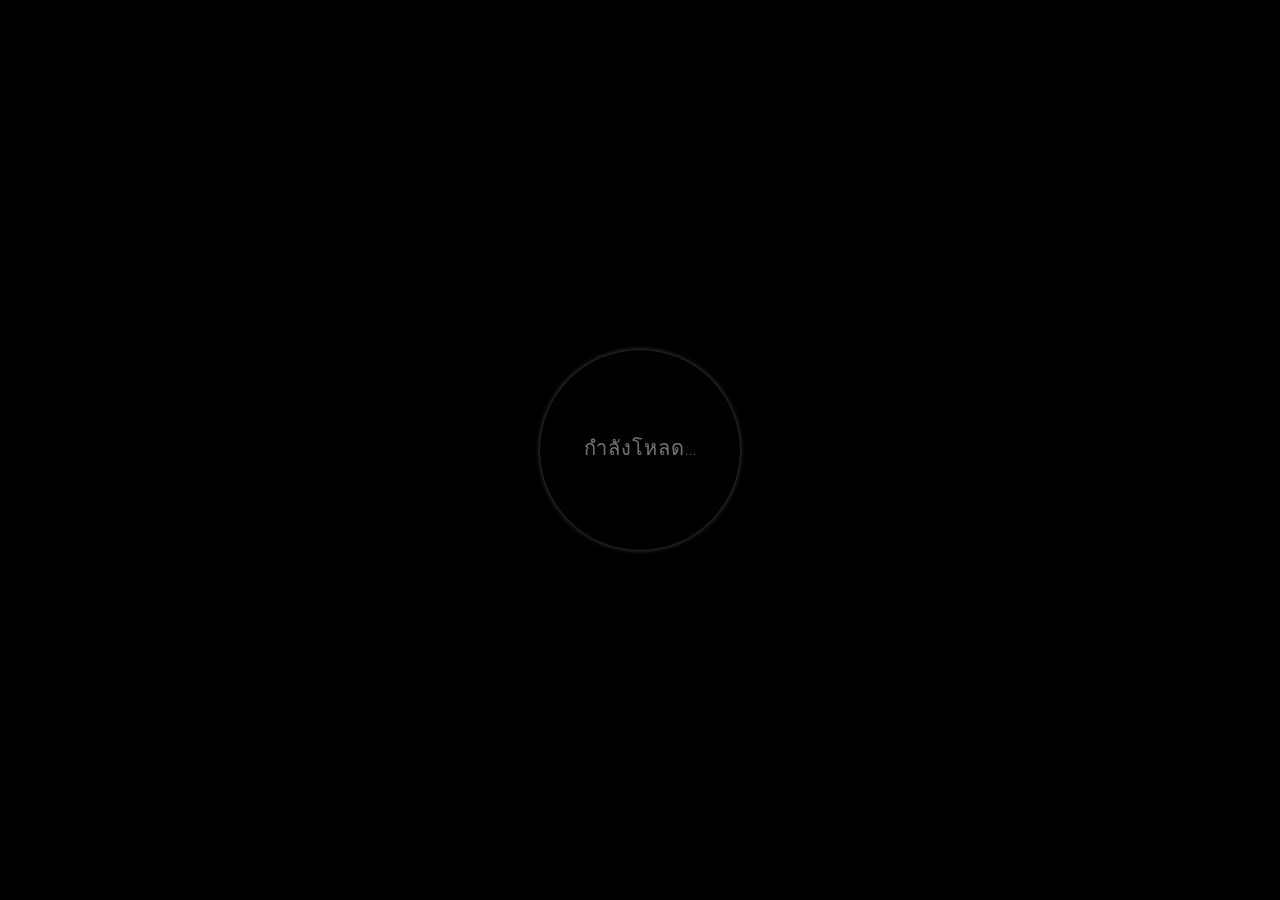
<file: index.html>
<!DOCTYPE html>
<html lang="en" dir="ltr">
<head>
  <!-- กำหนดชุดอักขระของเอกสารเป็น UTF-8 -->
  <meta charset="UTF-8">
  <!-- กำหนดให้รองรับ IE ในโหมด Edge -->
  <meta http-equiv="X-UA-Compatible" content="IE=edge">
  <!-- กำหนดให้รองรับการแสดงผลบนอุปกรณ์พกพา -->
  <meta name="viewport" content="width=device-width, initial-scale=1.0">
  <!-- ชื่อเรื่องของหน้าเว็บ -->
  <title>สุขสันต์วันเกิดนะ โฟล์ค</title>
  <!-- เชื่อมโยงไฟล์ CSS สำหรับตกแต่งหน้าเว็บ -->
  <link rel="stylesheet" href="indexstyle.css">
  <link rel="stylesheet" href="style.css">
  <!-- ใช้ฟอนต์จาก Google Fonts -->
  <link href="https://fonts.googleapis.com/css?family=Josefin+Slab" rel="stylesheet"/>
  <!-- ไอคอนของเว็บไซต์ (favicon) -->
  <link rel="shortcut icon" type="image/png" href="birthday.png">
  <!-- เรียกใช้ jQuery จาก CDN -->
  <script src="https://ajax.googleapis.com/ajax/libs/jquery/2.1.1/jquery.min.js"></script>
  <script src="https://code.jquery.com/jquery-1.11.3.js"></script>
</head>
<body>
  <!-- ส่วนหลักของเนื้อหา ซ่อนอยู่ตอนโหลด -->
  <div id="container" style="display:none">
    <div class="s-2"></div>
    <div class="card">
      <!-- ด้านซ้ายของการ์ด -->
      <div class="sides left-side">
        <h1 class="profession">สุขสันต์</h1>
        <h3 class="name">โฟ</h3>
      </div>
      <!-- ด้านขวาของการ์ด -->
      <div class="sides right-side">
        <h1 class="profession">วันเกิด</h1>
        <h3 class="name">ล์ค</h3>
      </div>
      <!-- ด้านหลังของการ์ด แสดงข้อมูลส่วนตัว -->
      <div class="back-side">
        <p class="biography">
          ชื่อ: โฟล์ค<br>
          วันเกิด: 25/05/2010<br>
          เพื่อนแม่งตั้งแต่อนุบาล อยู่ด้วยกันตั้งแต่ตัวเท่าเปี๊ยกยันตัวโต<br><br>
          นิสัย: รักเพื่อนสุดใจ แต่กวนตีนโคตรๆ เหมือนเกิดมาเพื่อปั่นประสาท<br><br>
          สกิลหลัก: เล่นกีตา เล่นแล้วสาวกรี๊ด (มั้ง)
        </p>
      </div>
      <!-- ปุ่มเปิดหน้า wish.html -->
      <button class="button" onClick="window.open('wish.html');">
        ข่้อความสำหรับมึง
      </button>
    </div>
    <div class="s-1"></div>
    <!-- ปุ่มเล่น/หยุดเพลง -->
    <div class="right-col">
      <img src="images/play.png" id="icon">
    </div>
  </div>
  <!-- แสดงตัวนับ (ถ้ามี) -->
  <span id="count"></span>
  <!-- หน้าจอโหลด (Loading) -->
  <div class="lording">
    <div class="center">
      <div class="ring"></div>
      <span>กำลังโหลด...</span>
    </div>
  </div>
  <!-- ส่วนของหน้าแรกที่มีเอฟเฟกต์และเพลง -->
  <div id="home" class="home-style-2 slider-area" style="display:none">
    <!-- พื้นหลังอนุภาค (Particles) -->
    <div class="particles-js" id="particles-js">
      <canvas class="particles-js-canvas-el" style="width: 100%; height: 100%;" width="1366" height="606"></canvas>
    </div>
    <!-- เว้นระยะห่างด้านบน -->
    <br><br><br><br><br><br><br><br><br><br><br><br><br>
    <!-- เพลงวันเกิด เล่นอัตโนมัติและวนซ้ำ -->
    <audio id="hbdmp" autoplay loop>
      <source src="hbd.mp3" type="audio/mp3">
      Your browser does not support the audio element.
    </audio>
    <!-- สคริปต์ควบคุมการเล่น/หยุดเพลง -->
    <script>
      var hbdmp = document.getElementById("hbdmp")
      var icon = document.getElementById("icon")
      icon.onclick = function() {
        if (hbdmp.paused) {
          hbdmp.play();
          icon.src = "images/pause.png";
        } else {
          hbdmp.pause();
          icon.src = "images/play.png";
        }
      }
    </script>
    <!-- สคริปต์ซ่อนหน้าจอโหลดและแสดงเนื้อหา -->
    <script>
      setTimeout(function() {
        $('.lording').hide()
      }, 5000);
      setTimeout(function() {
        $('#container').show()
      }, 5199);
    </script>
  </div>
</body>
</html>
</file>
<file: indexstyle.css>
body{
  margin: 0; /* กำหนด margin ของ body เป็น 0 เพื่อไม่ให้มีระยะขอบรอบนอก */
  padding: 0; /* กำหนด padding ของ body เป็น 0 */
  font-family: montserrat; /* ใช้ฟอนต์ Montserrat สำหรับเนื้อหาทั้งหมด */
  /* background: black; */ /* ตัวเลือกสำหรับเปลี่ยนพื้นหลังเป็นสีดำ (ถูกคอมเม้นไว้) */
}

.center{
  display: flex; /* ใช้ Flexbox เพื่อจัดวางเนื้อหา */
  text-align: center; /* จัดข้อความให้อยู่กึ่งกลาง */
  justify-content: center; /* จัดเนื้อหาแนวนอนให้อยู่กึ่งกลาง */
  align-items: center; /* จัดเนื้อหาแนวตั้งให้อยู่กึ่งกลาง */
  min-height: 100vh; /* ความสูงขั้นต่ำเท่ากับ 100% ของ viewport */
  display: flex; /* ซ้ำกับบรรทัดแรก (สามารถลบออกได้) */
  justify-content: center; /* ซ้ำกับบรรทัดก่อนหน้า */
  align-items: center; /* ซ้ำกับบรรทัดก่อนหน้า */
}

.ring{
  position: absolute; /* กำหนดตำแหน่งแบบ absolute */
  width: 200px; /* ความกว้าง 200px */
  height: 200px; /* ความสูง 200px */
  border-radius: 50%; /* ทำให้เป็นวงกลม */
  animation: ring 2s linear infinite; /* ใช้แอนิเมชันชื่อ ring เป็นเวลา 2 วินาที หมุนวนตลอด */
}

@keyframes ring {
  0%{
    transform: rotate(0deg); /* เริ่มต้นหมุนที่ 0 องศา */
    box-shadow: 1px 5px 2px #e65c00; /* เงาสีส้ม */
  }
  50%{
    transform: rotate(180deg); /* หมุนไป 180 องศา */
    box-shadow: 1px 5px 2px #18b201; /* เปลี่ยนเงาเป็นสีเขียว */
  }
  100%{
    transform: rotate(360deg); /* หมุนครบ 360 องศา */
    box-shadow: 1px 5px 2px #0456c8; /* เปลี่ยนเงาเป็นสีน้ำเงิน */
  }
}

.ring:before{
  position: absolute; /* ตำแหน่ง absolute */
  content: ''; /* สร้าง pseudo-element */
  left: 0; /* ชิดซ้าย */
  top: 0; /* ชิดบน */
  height: 100%; /* สูงเท่ากับ .ring */
  width: 100%; /* กว้างเท่ากับ .ring */
  border-radius: 50%; /* เป็นวงกลม */
  box-shadow: 0 0 5px rgba(255,255,255,.3); /* เงาสีขาวโปร่งใส */
}

span{
  color: #737373; /* สีเทา */
  font-size: 20px; /* ขนาดตัวอักษร 20px */
  text-transform: uppercase; /* ตัวอักษรเป็นพิมพ์ใหญ่ */
  letter-spacing: 1px; /* ระยะห่างระหว่างตัวอักษร */
  line-height: 200px; /* ความสูงบรรทัด 200px (เท่ากับวงกลม) */
  animation: text 3s ease-in-out infinite; /* แอนิเมชันเปลี่ยนสีข้อความ */
}

@keyframes text {
  50%{
    color: black; /* เปลี่ยนสีข้อความเป็นดำที่ 50% ของแอนิเมชัน */
  }
}

.lording{
  height: 100vh; /* ความสูงเต็มหน้าจอ */
  width: 100%; /* กว้างเต็มหน้าจอ */
  position: fixed; /* ตำแหน่งคงที่บนหน้าจอ */
}

.right-col{
  margin-right: -12%; /* ขยับขวาออกไป -12% */
  display: flex; /* ใช้ Flexbox */
  align-items: center; /* จัดเนื้อหาแนวตั้งให้อยู่กึ่งกลาง */
}

.s-1{
  min-height: 10vh; /* ความสูงขั้นต่ำ 10% ของ viewport */
  width: 20%; /* กว้าง 20% */
}

.s-2{
  min-height: 10vh; /* ความสูงขั้นต่ำ 10% ของ viewport */
  width: 20%; /* กว้าง 20% */
}

#icon{
  width: 80px; /* กว้าง 80px */
  cursor: pointer; /* เปลี่ยนเมาส์เป็น pointer เมื่อชี้ */
}
</file>
<file: style.css>
/* 
  รีเซ็ต margin และ padding ของทุก element ให้เป็น 0 
  เพื่อป้องกันปัญหาการจัดวางที่ไม่คาดคิดจากค่า default ของ browser
*/
* {
  margin: 0;
  padding: 0;
}

/* 
  ตั้งค่าฟอนต์หลักของ body, จัดให้อยู่กลางจอทั้งแนวตั้งและแนวนอน,
  กำหนดความสูงเต็มหน้าจอ, พื้นหลังสีดำ, 
  และกำหนดตัวแปร custom property สำหรับเวลา transition ของ nav-link
*/
body {
  font-family: 'Josefin Slab', serif;
  display: flex;
  height: 100vh;
  background: black;
  align-items: center;
  justify-content: center;
  --nav-link-load-time: 500ms;
}

/* 
  กล่องหลัก (container) กำหนดขนาดเต็มจอ กว้าง 100% สูง 130vh,
  ใส่พื้นหลังเป็น gradient ทับกับรูปภาพ, 
  จัดให้อยู่กลางจอ, และใส่ animation fadeIn
*/
#container {
  width: 100%;
  height: 130vh;
  background: linear-gradient(rgba(0,0,0, .6), rgba(0, 0, 0, .3)),
    url(images/1.jpg) center no-repeat;
  background-size: cover;
  display: flex;
  justify-content: center;
  align-items: center;
  animation: fadeIn 10s;
  -webkit-animation: fadeIn 10s;
  -moz-animation: fadeIn 10s;
  -o-animation: fadeIn 10s;
  -ms-animation: fadeIn 5s;
}

/* 
  กำหนด keyframes สำหรับ fadeIn (opacity จาก 0 ไป 1)
  รองรับ browser หลายค่ายด้วย prefix ต่าง ๆ
*/
@keyframes fadeIn {
  0% { opacity: 0; }
  100% { opacity: 1; }
}
@-moz-keyframes fadeIn {
  0% { opacity: 0; }
  100% { opacity: 1; }
}
@-webkit-keyframes fadeIn {
  0% { opacity: 0; }
  100% { opacity: 1; }
}
@-o-keyframes fadeIn {
  0% { opacity: 0; }
  100% { opacity: 1; }
}
@-ms-keyframes fadeIn {
  0% { opacity: 0; }
  100% { opacity: 1; }
}

/* 
  การ์ดหลัก กำหนดขนาด, ตำแหน่ง, และ perspective 
  เพื่อให้สามารถทำเอฟเฟกต์ 3D ได้
*/
.card {
  width: 350px;
  height: 550px;
  position: relative;
  perspective: 1000px;
}

/* 
  กล่อง sides ใช้ flex จัดวางแนวตั้งและจัดให้อยู่กลาง
*/
.sides {
  display: flex;
  flex-direction: column;
  justify-content: center;
}

/* 
  ด้านซ้ายของการ์ด (left-side) 
  วางซ้อน absolute, พื้นหลังเป็น gradient ทับรูป, 
  ขนาดครึ่งหนึ่งของการ์ด, 
  ตั้งจุดหมุนที่ด้านซ้าย, 
  transition สำหรับการหมุน
*/
.left-side {
  position: absolute;
  top: 0;
  left: 0;
  background-color: green;
  background: linear-gradient(rgba(0,0,0, .5), rgba(0, 0, 0, .7)),
    url(images/2.jpg) no-repeat;
  background-size: cover;
  text-align: right;
  background-position-x: 0;
  width: 50%;
  height: 100%;
  transform: rotateY(0deg);
  transform-origin: left;
  transition: transform 2s;
}

/* 
  ด้านขวาของการ์ด (right-side) 
  วางซ้อน absolute, พื้นหลังเป็น gradient ทับรูป, 
  ขนาดครึ่งหนึ่งของการ์ด, 
  ตั้งจุดหมุนที่ด้านขวา, 
  transition สำหรับการหมุน
*/
.right-side {
  position: absolute;
  top: 0;
  right: 0;
  background-color: red;
  background: linear-gradient(rgba(0,0,0, .5), rgba(0, 0, 0, .7)),
    url(images/2.jpg) no-repeat;
  background-size: cover;
  background-position-x: -180px;
  width: 50%;
  height: 100%;
  transform: rotateY(0);
  transform-origin: right;
  transition: transform 2s;
  text-align: left;
}

/* 
  ด้านหลังของการ์ด (back-side) 
  วางซ้อน absolute, ขนาดเต็มการ์ด, 
  จัดให้อยู่ล่างสุด, พื้นหลังเป็น gradient ทับรูป, 
  ซ่อนอยู่ด้านหลังด้วย z-index และ translateZ,
  ใส่ transition และเงา
*/
.back-side {
  position: absolute;
  top: 0;
  left: 0;
  width: 100%;
  height: 100%;
  display: flex;
  justify-content: center;
  align-items: flex-end;
  background-color: chocolate;
  background: linear-gradient(rgba(0,0,0, .6), rgba(0, 0, 0, .7)),
    url(images/3.jpg) center no-repeat;
  background-size: cover;
  z-index: -1;
  transform: translateZ(-300px);
  transition: z-index .4s step-end, transform 1s;
  box-shadow: 40px 40px 80px #000;
}

/* 
  เมื่อ hover ที่การ์ด: 
  - หมุนด้านซ้ายและขวาออกไป (360 องศา)
  - ดึงด้านหลังออกมาอยู่ข้างหน้า
  - เพิ่มเงาให้เด่นขึ้น
*/
.card:hover .left-side {
  transform: rotateY(-360deg);
}
.card:hover .right-side {
  transform: rotateY(360deg);
  text-align: right;
}
.card:hover .back-side {
  transform: translateZ(0);
  z-index: 1;
  box-shadow: 50px 50px 100px #000;
}

/* 
  สไตล์ชื่อ (name) และอาชีพ (profession) 
  กำหนดสี ขนาด และ margin
*/
.name {
  color: #fff;
  font-size: 20px;
  margin: 20px 5px;
}
.profession {
  color: rgb(255, 255, 255);
  font-size: 30px;
  margin: 20px 5px;
}

/* 
  จัดข้อความใน left-side ให้ชิดขวา
*/
.left-side .name,
.left-side .profession {
  text-align: right;
}

/* 
  สไตล์ประวัติ (biography) 
  กำหนดสี ขนาด พื้นหลังโปร่งใส ขนาดกล่อง และจัดให้อยู่กลาง
*/
.biography {
  color: rgb(201, 192, 192);
  font-size: 15px;
  background-color: rgba(0, 0, 0, 0.4);
  width: 90%;
  text-align: center;
  padding: 10px;
}

/* 
  สไตล์ปุ่ม (button) 
  กำหนดขนาด ตำแหน่ง สี พื้นหลัง ฟอนต์ และรูปร่าง
*/
button {
  position: relative;
  height: 60px;
  width: 200px;
  top: 580px;
  right: -70px;
  border: none;
  outline: none;
  color: white;
  background: #111;
  cursor: pointer;
  border-radius: 5px;
  font-size: 18px;
  font-family: 'Raleway', sans-serif;
}

/* 
  สร้างเอฟเฟกต์กรอบเรืองแสงรอบปุ่มด้วย pseudo-element :before
  โดยใช้ gradient สีรุ้งและ blur
  เริ่มต้นซ่อนเอฟเฟกต์ไว้ (opacity: 0)
  และขยับตำแหน่งให้ใหญ่กว่าปุ่มเล็กน้อย
*/
button:before {
  position: absolute;
  content: '';
  top: -2px;
  left: -2px;
  height: calc(100% + 4px);
  width: calc(100% + 4px);
  border-radius: 5px;
  z-index: -1;
  opacity: 0;
  filter: blur(5px);
  background: linear-gradient(45deg, #ff0000, #ff7300, #fffb00, #48ff00, #00ffd5, #002bff, #7a00ff, #ff00c8, #ff0000);
  background-size: 400%;
  transition: opacity .3s ease-in-out;
  animation: animate 20s linear infinite;
}

/* 
  เมื่อ hover ที่ปุ่ม ให้แสดงเอฟเฟกต์กรอบเรืองแสง
*/
button:hover:before {
  opacity: 1;
}

/* 
  เมื่อกดปุ่ม ให้พื้นหลังปุ่มโปร่งใส
*/
button:hover:active {
  background: none;
}

/* 
  เมื่อกดปุ่มและ hover ให้ลด blur ของกรอบเรืองแสง
*/
button:hover:active:before {
  filter: blur(2px);
}

/* 
  keyframes สำหรับ animation สีกรอบเรืองแสงของปุ่ม
  เลื่อนตำแหน่ง background gradient ไปมา
*/
@keyframes animate {
  0% { background-position: 0 0; }
  50% { background-position: 400% 0; }
  100% { background-position: 0 0; }
}
</file>
